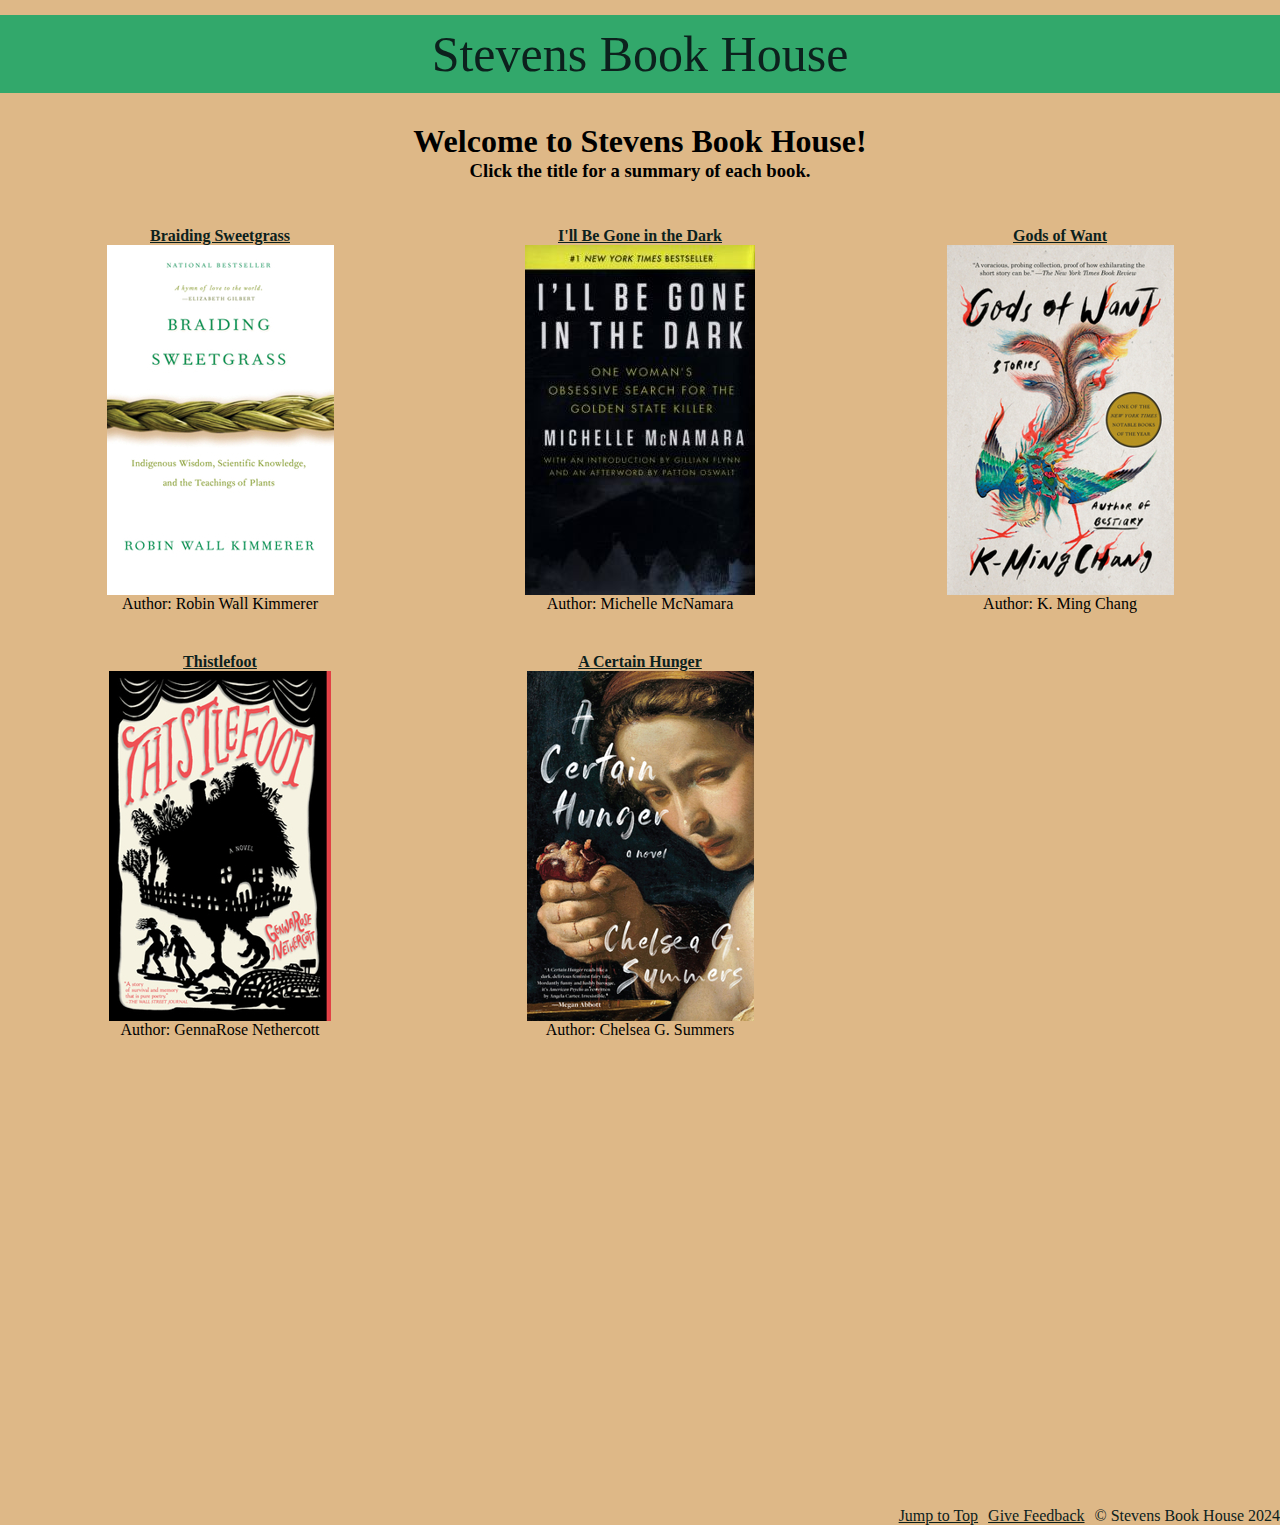
<file: index.html>
<!DOCTYPE html>
<html lang="en">
  <head>
    <meta charset="UTF-8" />
    <meta name="viewport" content="width=device-width, initial-scale=1.0" />
    <title>Stevens Book House</title>
    <link rel="stylesheet" href="./styling.css" />
  </head>
  <body>
    <header>Stevens Book House</header>
    <div class="welcome">
      <h1>Welcome to Stevens Book House!</h1>
      <h3>Click the title for a summary of each book.</h3>
    </div>

    <div class="grid-container">
      <div class="book-tile">
        <!--Book 1-->
        <a href="./sweetgrass-summary.html"><h4>Braiding Sweetgrass</h4></a>
        <img
          src="./images/book-covers/braiding-sweetgrass-cover.jpeg"
          class="cover"
        />
        <p>Author: Robin Wall Kimmerer</p>
      </div>
      <div class="book-tile">
        <!--Book 2-->
        <a href="./ill-be-gone-summary.html"
          ><h4>I'll Be Gone in the Dark</h4></a
        >
        <img src="./images/book-covers/ill-be-gone-cover.jpeg" class="cover" />
        <p>Author: Michelle McNamara</p>
      </div>
      <div class="book-tile">
        <!--Book 3-->
        <a href="./gods-summary.html"><h4>Gods of Want</h4></a>
        <img src="./images/book-covers/gods-of-want-cover.jpeg" class="cover" />
        <p>Author: K. Ming Chang</p>
      </div>
      <div class="book-tile">
        <!--Book 4-->
        <a href="./thistlefoot-summary.html"><h4>Thistlefoot</h4></a>
        <img src="./images/book-covers/thistlefoot-cover.jpeg" class="cover" />
        <p>Author: GennaRose Nethercott</p>
      </div>
      <div class="book-tile">
        <!--Book 5-->
        <a href="hunger-summary.html"><h4>A Certain Hunger</h4></a>
        <img
          src="./images/book-covers/a-certain-hunger-cover.jpeg"
          class="cover"
        />
        <p>Author: Chelsea G. Summers</p>
      </div>
    </div>
    <footer><div id="footer-content"></div>
      <script href="script.js"></script>
     
      <a href="./index.html"><span>Jump to Top</span></a>
      <a href="./feedback-form.html"><span>Give Feedback</span></a>
      <span>&copy; Stevens Book House 2024</span>
    </div>
    </footer>
  </body>
</html>
</file>
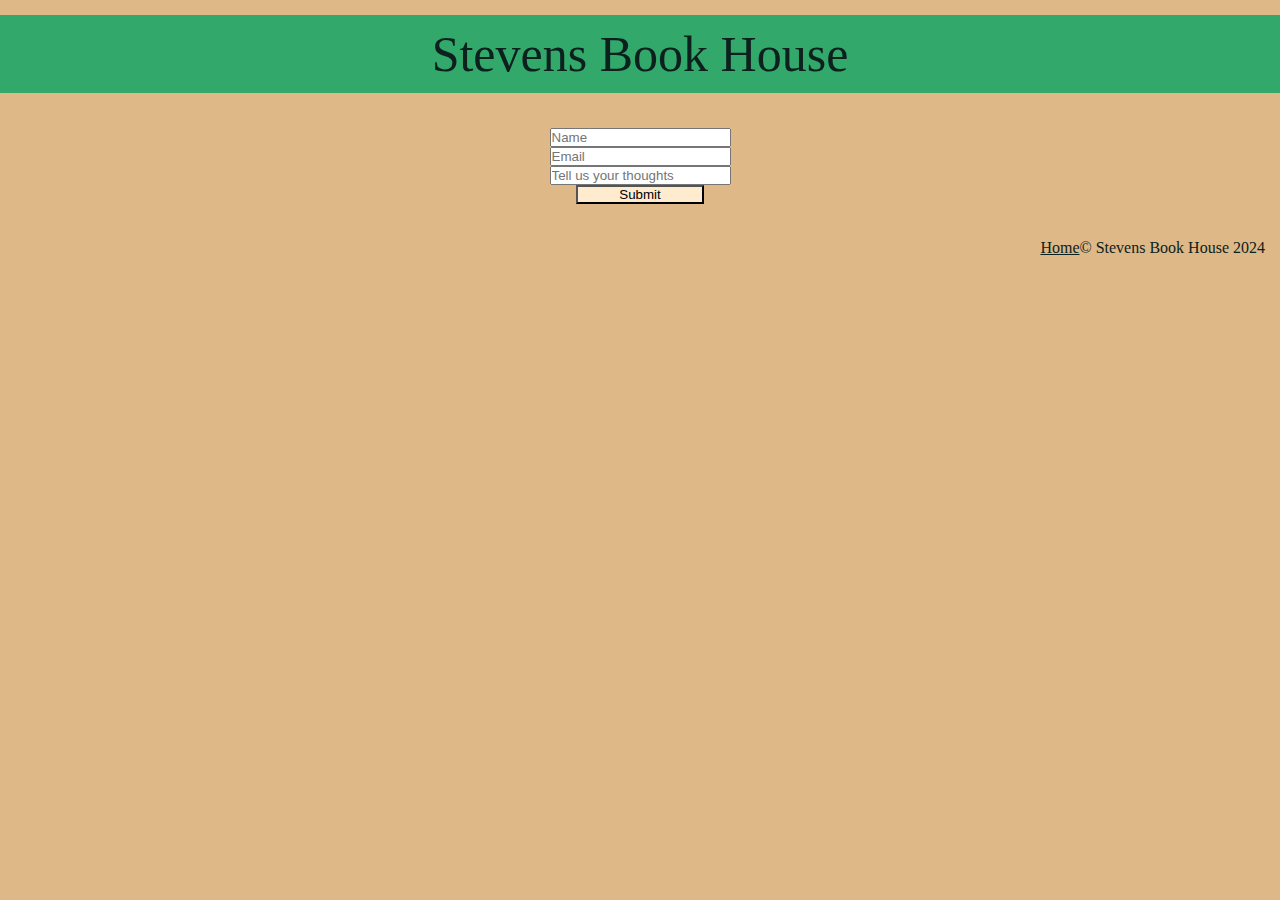
<file: feedback-form.html>
<!DOCTYPE html>
<html lang="en">
<head>
    <meta charset="UTF-8">
    <meta name="viewport" content="width=device-width, initial-scale=1.0">
    <title>Feedback</title>
    <link rel="stylesheet" href="./styling.css">
</head>
<body>
   <header>
    Stevens Book House
   </header> 
   <form>
    <input type="text" placeholder="Name"/>
    <input type="email" placeholder="Email"/>
    <input type="text-area" rows="5" cols="20" placeholder="Tell us your thoughts"/>
    <input class="submit-button" type="submit" value="Submit"/>
   </form>
   <footer><div id="footer-content">
    <a href="./index.html">Home</a><span>&copy; Stevens Book House 2024</span>
</div>
</footer>  
</body>
</html>
</file>
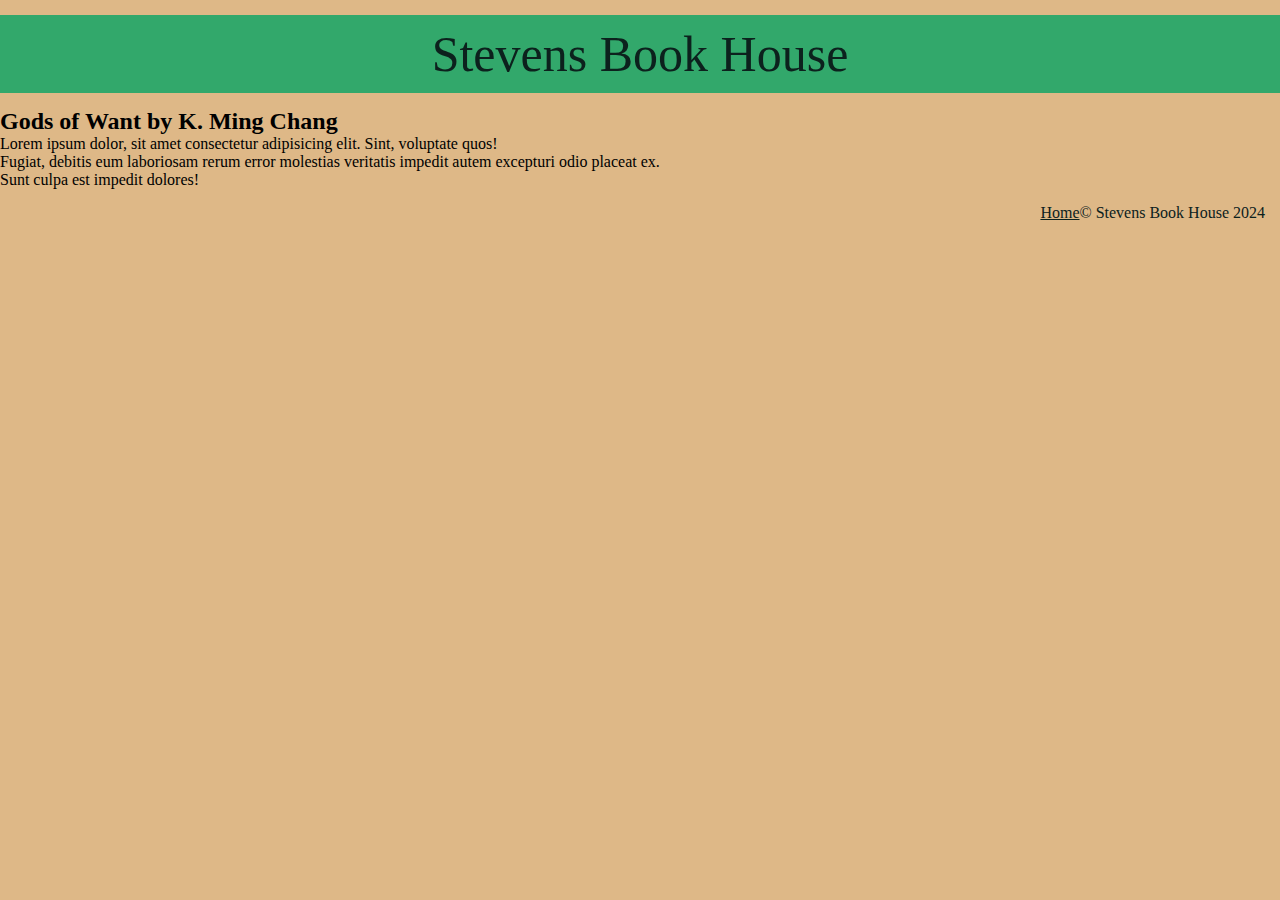
<file: gods-summary.html>
<!DOCTYPE html>
<html lang="en">
  <head>
    <meta charset="UTF-8" />
    <meta name="viewport" content="width=device-width, initial-scale=1.0" />
    <title>Stevens Book House</title>
    <link rel="stylesheet" href="./styling.css" />
  </head>
  <body>
    <header>Stevens Book House</header>
    <h2>Gods of Want by K. Ming Chang</h2>
    <p>
      Lorem ipsum dolor, sit amet consectetur adipisicing elit. Sint, voluptate
      quos!</p><p>Fugiat, debitis eum laboriosam rerum error molestias veritatis
      impedit autem excepturi odio placeat ex. </p><p>Sunt culpa est impedit dolores!
    </p>
    <footer><div id="footer-content">
      <a href="./index.html">Home</a><span>&copy; Stevens Book House 2024</span>
    </div>
    </footer>
  </body>
</html>
</file>
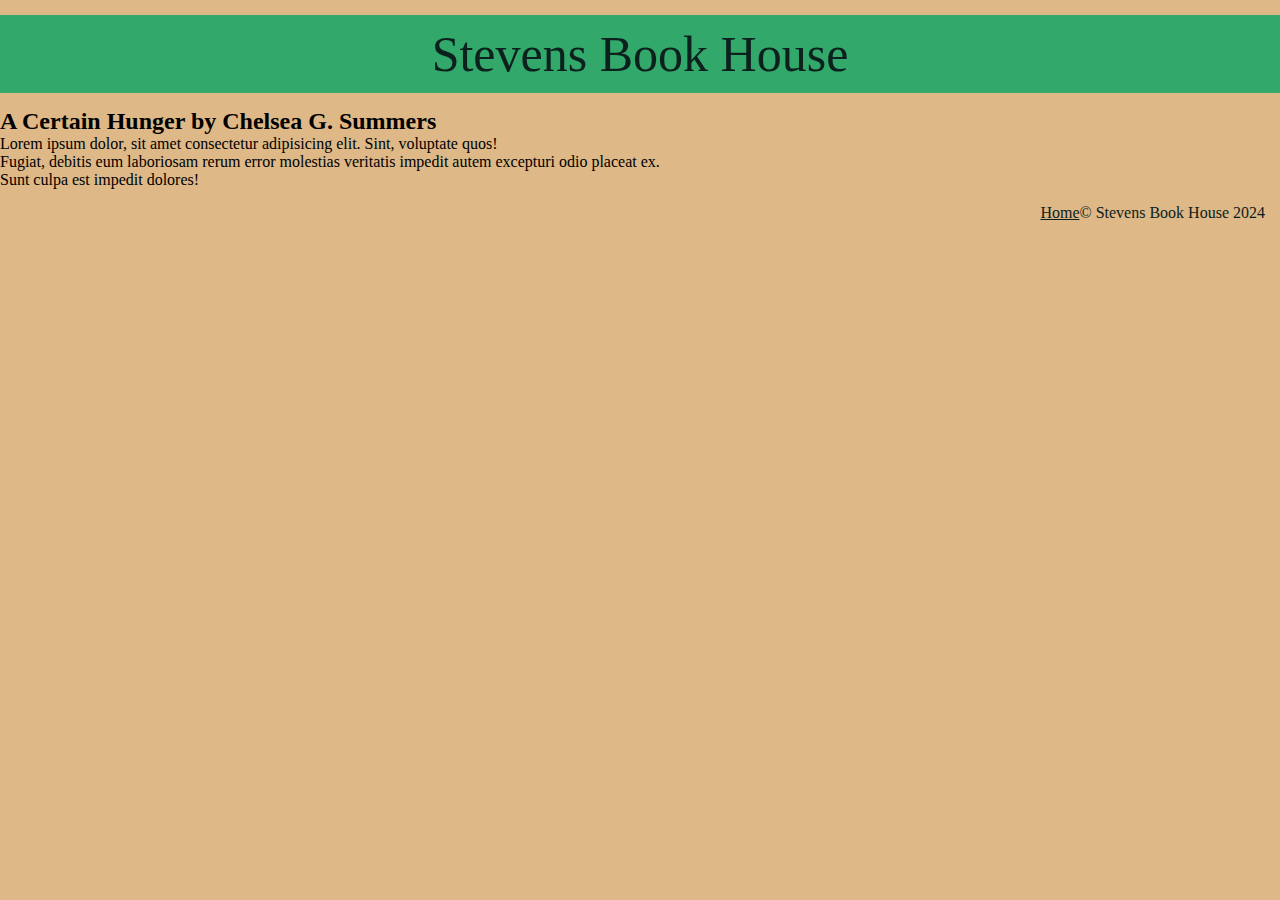
<file: hunger-summary.html>
<!DOCTYPE html>
<html lang="en">
  <head>
    <meta charset="UTF-8" />
    <meta name="viewport" content="width=device-width, initial-scale=1.0" />
    <title>Stevens Book House</title>
    <link rel="stylesheet" href="./styling.css" />
  </head>
  <body>
    <header>Stevens Book House</header>
    <h2>A Certain Hunger by Chelsea G. Summers</h2>
    <p>
      Lorem ipsum dolor, sit amet consectetur adipisicing elit. Sint, voluptate
      quos!</p><p>Fugiat, debitis eum laboriosam rerum error molestias veritatis
      impedit autem excepturi odio placeat ex. </p><p>Sunt culpa est impedit dolores!
    </p>
    <footer><div id="footer-content">
      <a href="./index.html">Home</a><span>&copy; Stevens Book House 2024</span>
    </div>
    </footer>
  </body>
</html>
</file>
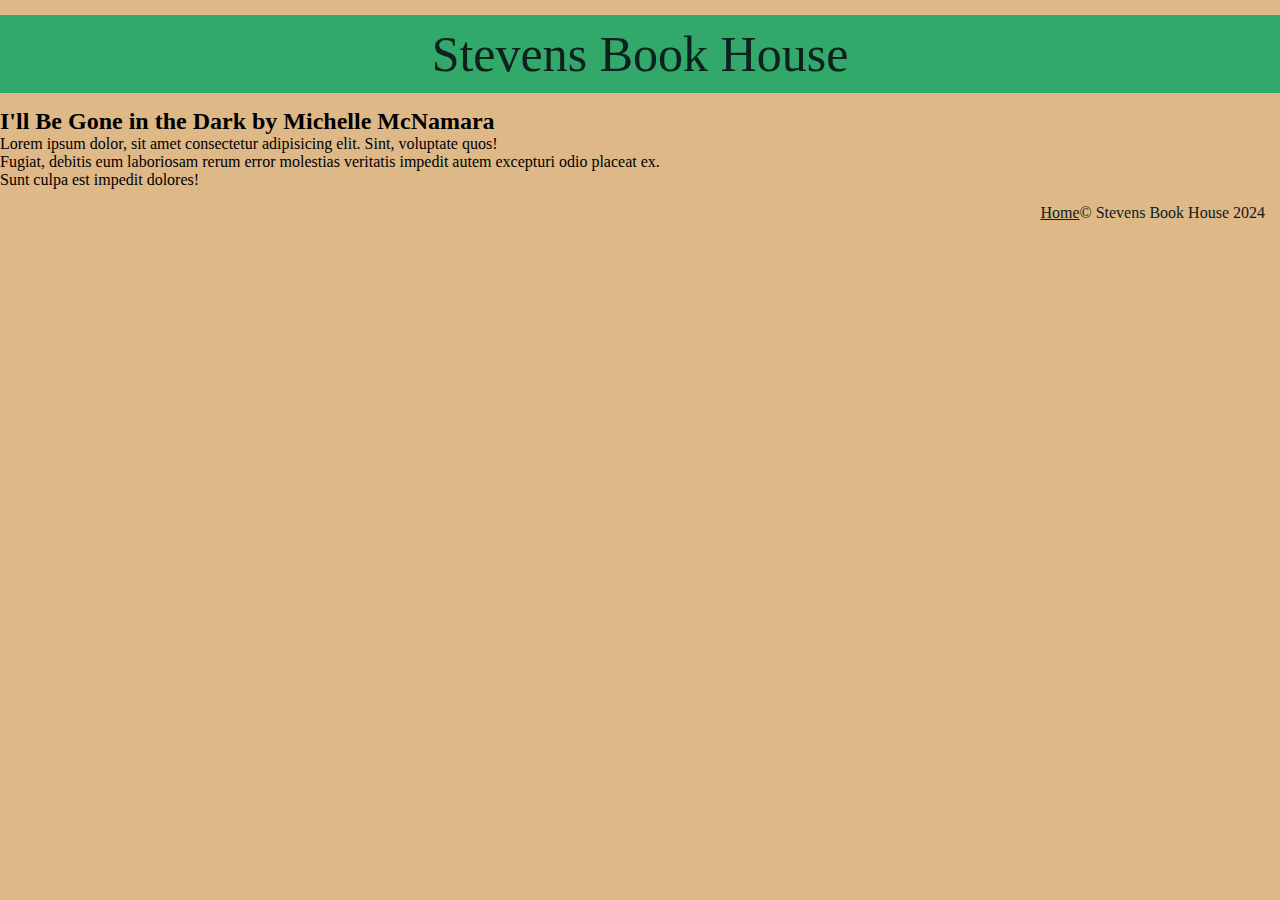
<file: ill-be-gone-summary.html>
<!DOCTYPE html>
<html lang="en">
  <head>
    <meta charset="UTF-8" />
    <meta name="viewport" content="width=device-width, initial-scale=1.0" />
    <title>Stevens Book House</title>
    <link rel="stylesheet" href="./styling.css" />
  </head>
  <body>
    <header>Stevens Book House</header>
    <h2><bold>I'll Be Gone in the Dark</bold> by Michelle McNamara</h2>
    <p>
      Lorem ipsum dolor, sit amet consectetur adipisicing elit. Sint, voluptate
      quos!</p><p>Fugiat, debitis eum laboriosam rerum error molestias veritatis
      impedit autem excepturi odio placeat ex. </p><p>Sunt culpa est impedit dolores!
    </p>
    <footer><div id="footer-content">
      <a href="./index.html">Home</a><span>&copy; Stevens Book House 2024</span>
    </div>
    </footer>
  </body>
</html>
</file>
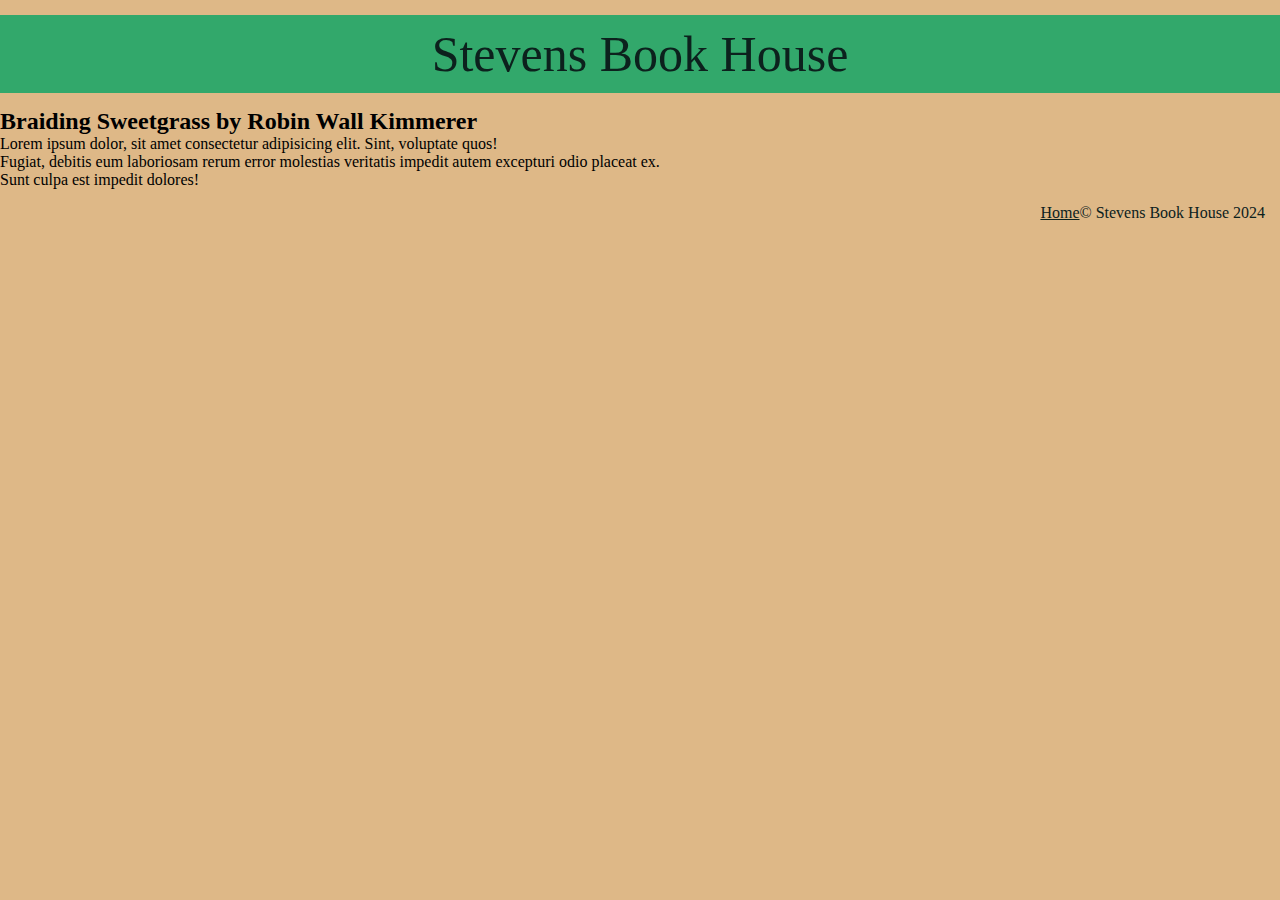
<file: sweetgrass-summary.html>
<!DOCTYPE html>
<html lang="en">
  <head>
    <meta charset="UTF-8" />
    <meta name="viewport" content="width=device-width, initial-scale=1.0" />
    <title>Stevens Book House</title>
    <link rel="stylesheet" href="./styling.css" />
  </head>
  <body>
    <header>Stevens Book House</header>
    <h2>Braiding Sweetgrass by Robin Wall Kimmerer</h2>
    <p>
      Lorem ipsum dolor, sit amet consectetur adipisicing elit. Sint, voluptate
      quos!</p><p>Fugiat, debitis eum laboriosam rerum error molestias veritatis
      impedit autem excepturi odio placeat ex. </p><p>Sunt culpa est impedit dolores!
    </p>
<footer><div id="footer-content">

    <a href="./index.html">Home</a><span>&copy; Stevens Book House 2024</span>

  </div>  
</footer>    
</body>
</html>
</file>
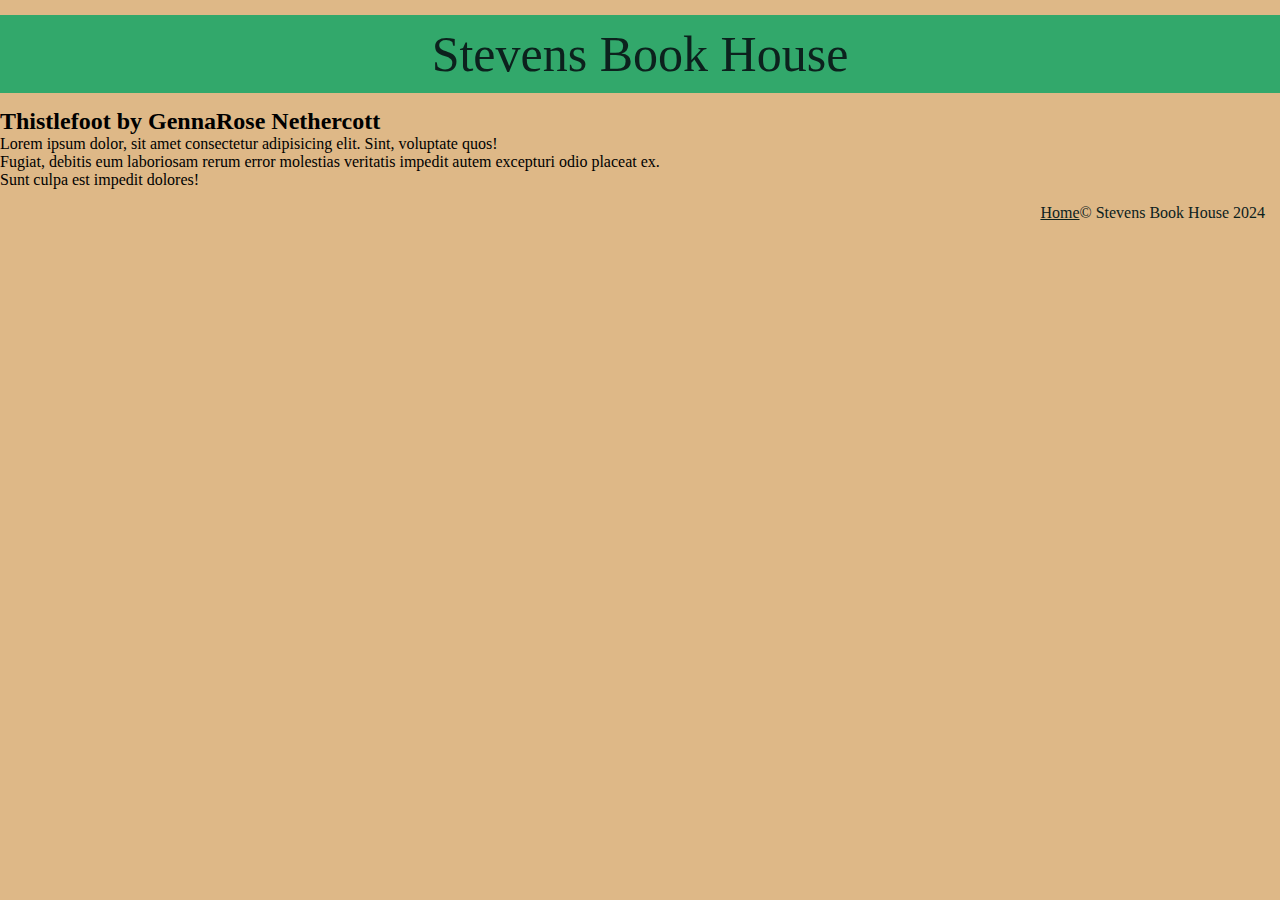
<file: thistlefoot-summary.html>
<!DOCTYPE html>
<html lang="en">
  <head>
    <meta charset="UTF-8" />
    <meta name="viewport" content="width=device-width, initial-scale=1.0" />
    <title>Stevens Book House</title>
    <link rel="stylesheet" href="./styling.css" />
  </head>
  <body>
    <header>Stevens Book House</header>
    <h2><bolder>Thistlefoot</bolder> by GennaRose Nethercott</h2>
    <p>
      Lorem ipsum dolor, sit amet consectetur adipisicing elit. Sint, voluptate
      quos!</p><p>Fugiat, debitis eum laboriosam rerum error molestias veritatis
      impedit autem excepturi odio placeat ex. </p><p>Sunt culpa est impedit dolores!
    </p>
    <footer><div id="footer-content">
      <a href="./index.html">Home</a><span>&copy; Stevens Book House 2024</span>
    </div>
    </footer>   
  </body>
</html>
</file>
<file: styling.css>
header {
  display: flex;
  background-color: #32a86b;
  color: #0c211d;
  justify-content: center;
  margin: 15px 0px;
  padding: 10px;
  font-size: 50px;
  font-weight: 200;
}

body {
  display: flex;
  flex-direction: column;
  background-color: burlywood;
  font-family: Cambria, Cochin, Georgia, Times, "Times New Roman", serif;
}
body a {
  color: #0c211d;
}
body a:hover {
  color: black;
}
body a:active {
  color: #32a86b;
}
body a:visited {
  color: slategrey;
}

footer {
  display: flex;
  flex-flow: row wrap;
  justify-content: flex-end;
  align-items: flex-end;
  gap: 10px;
  color: #0c211d;
}

#footer-content {
  margin: 5px;
}

* {
  padding: 0;
  margin: 0;
  box-sizing: border-box;
}

.grid-container {
  display: grid;
  grid-template-columns: repeat(3, 1fr);
  grid-template-rows: repeat(3, 1fr);
  gap: 10px;
}

.welcome {
  text-align: center;
}

div {
  margin: 5px;
  padding: 10px;
}

.book-tile {
  grid-column: span 1;
  display: flex;
  flex-direction: column;
  justify-content: center;
  align-items: center;
}

.cover {
  max-width: 200rem;
}

form {
  display: flex;
  flex-direction: column;
  justify-content: center;
  align-items: center;
  margin: 20px;
}

.submit-button {
  align-items: center;
  background-color: blanchedalmond;
  width: 8rem;
}
.submit-button:hover {
  background-color: navajowhite;
}
.submit-button:active {
  background-color: #32a86b;
}

@media (width <= 700px) {
  body {
    display: flex;
    flex-direction: column;
  }
  .grid-container {
    height: 100vh;
    display: flex;
    flex-direction: column;
  }
}/*# sourceMappingURL=styling.css.map */
</file>
